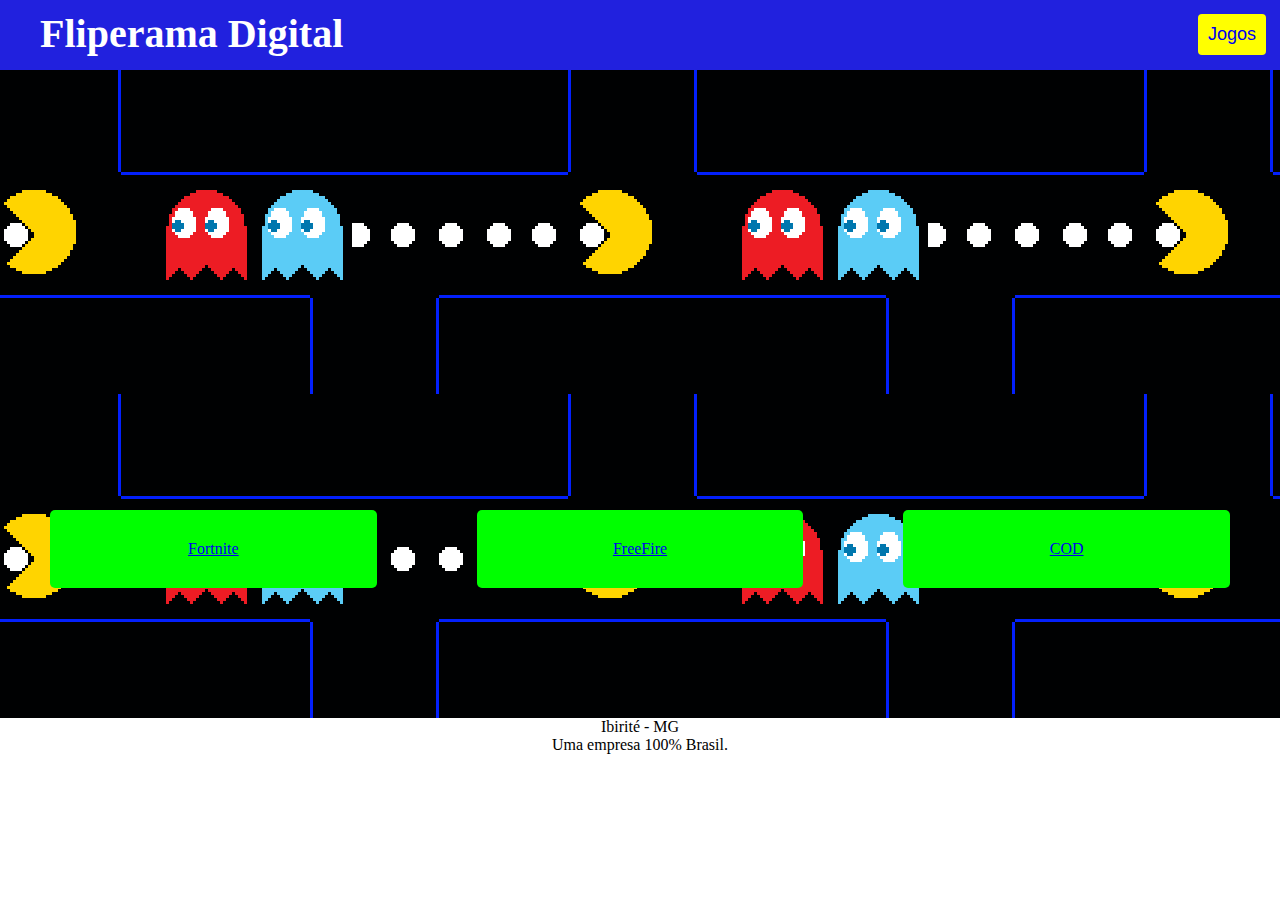
<file: index.html>
<!DOCTYPE html>
<html lang="pt-br">
<head>
    <meta charset="UTF-8">
    <link rel="stylesheet" href="style.css">
    <title>Fliperama Digital</title>
    <link rel="shortcut icon" type="imagex/png"  href="img/paginaPrincipal/kmkm.ico">
</head>
<body>
    <div class="nav">
        <h1 id="titulo">Fliperama Digital</h1>
        <a id="botaoNav" href="#jogos">Jogos</a>
    </div>
    <div id="header">
        <div id="espaco"></div>
        <div class="row">
            <div class="column"><a href="paginas/fortnite/fortnite.html" target="_blank" >Fortnite</a></div>
            <div class="column"><a href="paginas/freefire/freefire.html" target="_blank">FreeFire</a></div>
            <div class="column"><a href="paginas/cod/cod.html" target="_blank">COD</a></div>
        </div>
    </div>

    <footer class="rodape">
        Ibirité - MG
        <br> Uma empresa 100% Brasil.
    </footer>

</body>
</html>
</file>
<file: style.css>
body, h1, h2{
    margin: 0;
    
}
.nav{
    background-color: rgb(33, 33, 222); 
    height: 70px;
}
#titulo{
    padding: 10px 40px;
    color: rgb(255, 255, 255);
    font-size: 40px;
    float: left;
}
#botaoNav{
    font-size: 18px;
    font-family: Arial, Helvetica, sans-serif;
    float: right;
    margin: 14px;
    padding: 10px;
    border-radius: 4px;
    background-color: rgb(255, 255, 0);
    text-decoration: none;
}
#header{
    width: auto;
    height: 648px;
    background-image: url(img/paginaPrincipal/gif.gif);
    background-position: top;
}
#espaco{
    height: 420px;
}
.row{
    display: flex;
}
.column{
    flex: 33%;
    margin: 20px 50px;
    padding: 30px;
    border-radius: 5px;
    background-color: rgb(0, 255, 0);
    text-align: center;
}
#jogos{
    background-color: rgb(168, 161, 161);
}
#titulo2{
    padding: 10px 40px;
    font-size: 38px;
    text-align: center;
}
.rodape{
    text-align: center;
}
</file>
